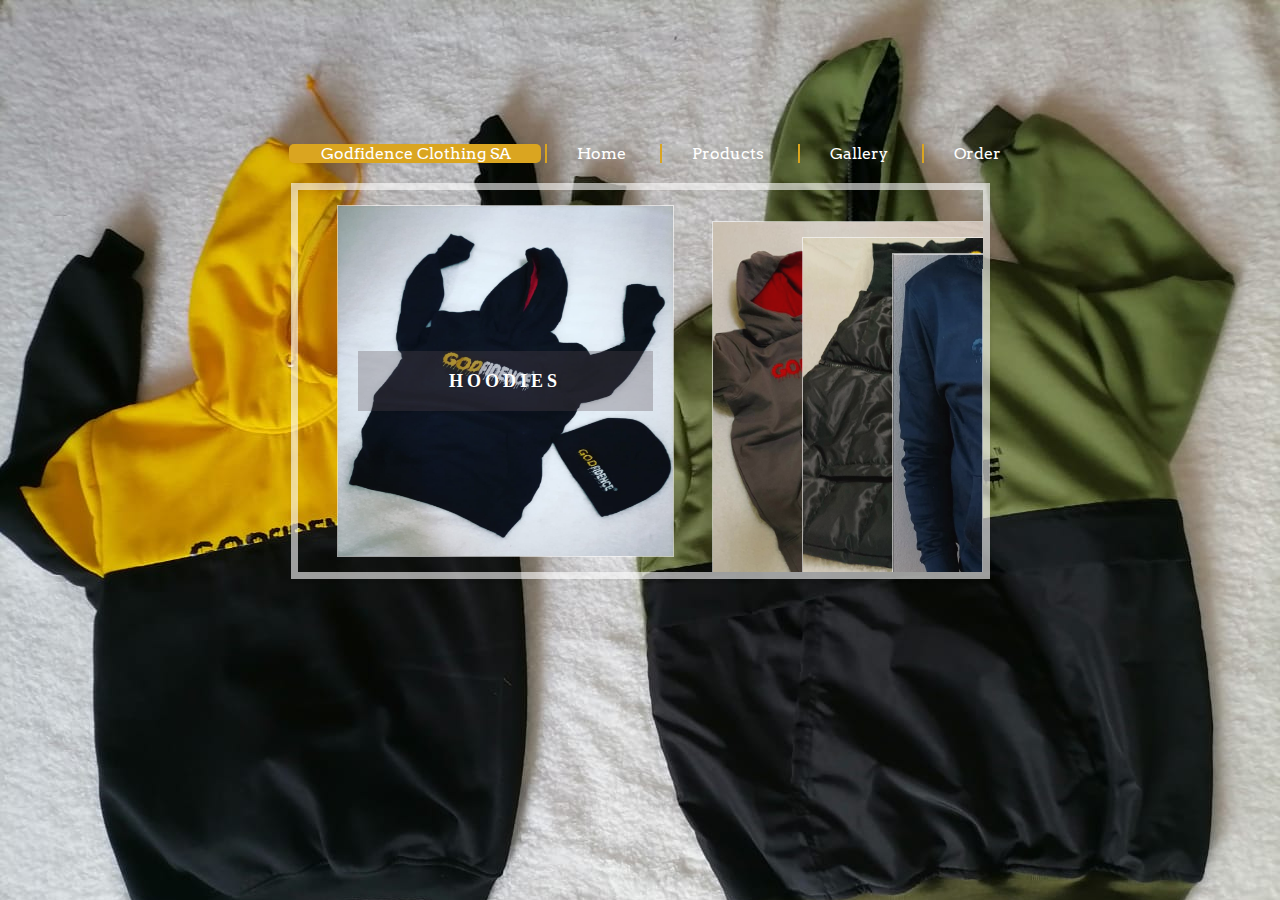
<file: index.html>
<!DOCTYPE html>
<html>

<head>

    <meta charset="utf-8">
    <meta http-equiv="X-UA-Compatible" content="IE=edge">
    <meta name="viewport" content="width=device-width, initial-scale=1">

    <!--Link to the bootstrap css file-->
    <link rel="stylesheet" href="https://stackpath.bootstrapcdn.com/bootstrap/4.1.0/css/bootstrap.min.css" integrity="sha384-9gVQ4dYFwwWSjIDZnLEWnxCjeSWFphJiwGPXr1jddIhOegiu1FwO5qRGvFXOdJZ4" crossorigin="anonymous">
    <link rel="stylesheet" href="Style.css">
    <link href="https://fonts.googleapis.com/css?family=Arvo&display=swap" rel="stylesheet">

    <script src="https://code.jquery.com/jquery-3.2.1.slim.min.js" integrity="sha384-KJ3o2DKtIkvYIK3UENzmM7KCkRr/rE9/Qpg6aAZGJwFDMVNA/GpGFF93hXpG5KkN" crossorigin="anonymous"></script>
    <script src="https://cdnjs.cloudflare.com/ajax/libs/popper.js/1.12.9/umd/popper.min.js" integrity="sha384-ApNbgh9B+Y1QKtv3Rn7W3mgPxhU9K/ScQsAP7hUibX39j7fakFPskvXusvfa0b4Q" crossorigin="anonymous"></script>
    <script src="https://maxcdn.bootstrapcdn.com/bootstrap/4.0.0/js/bootstrap.min.js" integrity="sha384-JZR6Spejh4U02d8jOt6vLEHfe/JQGiRRSQQxSfFWpi1MquVdAyjUar5+76PVCmYl" crossorigin="anonymous"></script>
    <script src="artisan.js"></script>
    <title>Godfidence SA</title>
    <style>
        img {
            width: 400px;
            height: 350px;
        }
    </style>

</head>

<body>
    <div class="container-fluid">

        <div class="nav">
            <nav role="navigation" class="primary-navigation" id="Navigation">
                <ul id="navList">
                    <li id="brand"><a href="Home.html">Godfidence Clothing SA</a></li>
                    <li><a href="Home.html">Home</a></li>
                    <li><a href="Products.html">Products</a></li>
                    <li><a href="Gallery.html">Gallery</a></li>
                    <li><a href="Oder.html">Order</a></li>
                </ul>
            </nav>


        </div>

        <div class="ia-container">

            <figure>
                <img src="images/item1.jpg" alt="image01" />
                <input type="radio" name="radio-set" checked="checked" />
                <figcaption><span>Hoodies</span></figcaption>

                <figure>
                    <img src="images/item2.jpg" alt="image02" />
                    <input type="radio" name="radio-set" />
                    <figcaption><span>Hoodies</span></figcaption>

                    <figure>
                        <!-- ... -->
                        <img src="images/item3.jpg" alt="image02" />
                        <input type="radio" name="radio-set" />
                        <figcaption><span>Body Warmers</span></figcaption>

                        <figure>

                            <img src="images/item4.jpg" alt="image02" />
                            <input type="radio" name="radio-set" />
                            <figcaption><span>Sweaters</span></figcaption>

                            <figure>

                                <img src="images/item5.jpg" alt="image02" />
                                <input type="radio" name="radio-set" />
                                <figcaption><span>Hoodies</span></figcaption>

                                <figure>

                                    <img src="images/item6.jpg" alt="image02" />
                                    <input type="radio" name="radio-set" />
                                    <figcaption><span>Hoodies</span></figcaption>

                                    <figure>

                                        <img src="images/item7.jpg" alt="image02" />
                                        <input type="radio" name="radio-set" />
                                        <figcaption><span>Hoodies</span></figcaption>

                                        <figure>

                                            <img src="images/item8.jpg" alt="image08" />
                                            <input type="radio" name="radio-set" />
                                            <figcaption><span>Combos</span></figcaption>
                                        </figure>

                                    </figure>

                                </figure>

                            </figure>

                        </figure>

                    </figure>

                </figure>

            </figure>

        </div>


    </div>


</body>

</html>
</file>
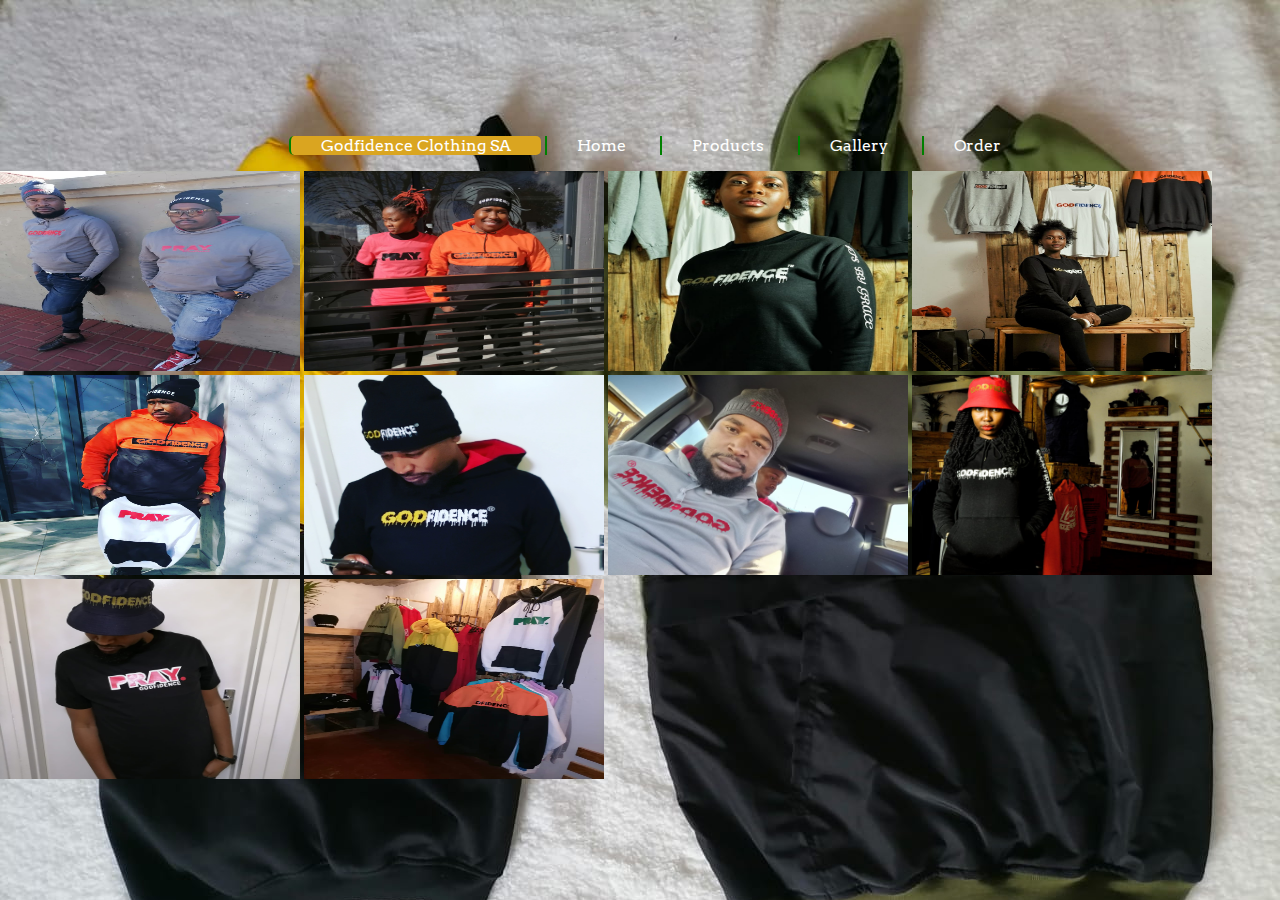
<file: Gallery.html>
<!DOCTYPE html>
<html>

<head>

    <meta charset="utf-8">
    <meta name="viewport" content="width=device-width, initial-scale=1, shrink-to-fit=no">

    <!--Link to the bootstrap css file-->
    <link rel="stylesheet" href="https://stackpath.bootstrapcdn.com/bootstrap/4.1.0/css/bootstrap.min.css" integrity="sha384-9gVQ4dYFwwWSjIDZnLEWnxCjeSWFphJiwGPXr1jddIhOegiu1FwO5qRGvFXOdJZ4" crossorigin="anonymous">
    <link rel="stylesheet" href="artStyles.css">
    <link href="https://fonts.googleapis.com/css?family=Arvo&display=swap" rel="stylesheet">

    <script src="https://code.jquery.com/jquery-3.2.1.slim.min.js" integrity="sha384-KJ3o2DKtIkvYIK3UENzmM7KCkRr/rE9/Qpg6aAZGJwFDMVNA/GpGFF93hXpG5KkN" crossorigin="anonymous"></script>
    <script src="https://cdnjs.cloudflare.com/ajax/libs/popper.js/1.12.9/umd/popper.min.js" integrity="sha384-ApNbgh9B+Y1QKtv3Rn7W3mgPxhU9K/ScQsAP7hUibX39j7fakFPskvXusvfa0b4Q" crossorigin="anonymous"></script>
    <script src="https://maxcdn.bootstrapcdn.com/bootstrap/4.0.0/js/bootstrap.min.js" integrity="sha384-JZR6Spejh4U02d8jOt6vLEHfe/JQGiRRSQQxSfFWpi1MquVdAyjUar5+76PVCmYl" crossorigin="anonymous"></script>

    <title>Godfidence</title>
    <style>
        img {
            width: 300px;
            height: 200px;
        }
    </style>


</head>

<body>
    <div class="container-fluid">
        <div class="nav">
            <nav role="navigation" class="primary-navigation">
                <ul>
                    <li id="brand"><a href="Home.html">Godfidence Clothing SA</a></li>
                    <li><a href="Home.html">Home</a></li>
                    <li><a href="Products.html">Products</a></li>
                    <li><a href="Gallery.html">Gallery</a></li>
                    <li><a href="Order.html">Order</a></li>
                </ul>
            </nav>

        </div>
        <div id="container">
            <img src="images/client1.jpg" class="img-fluid img-thumbnail shadow p-1 mb-5 bg-white rounded">
            <img src="images/client2.jpg" class="img-fluid img-thumbnail shadow p-1 mb-5 bg-white rounded">
            <img src="images/client3.jpg" class="img-fluid img-thumbnail shadow p-1 mb-5 bg-white rounded">
            <img src="images/client4.jpg" class="img-fluid img-thumbnail shadow p-1 mb-5 bg-white rounded">
            <img src="images/client5.jpg" class="img-fluid img-thumbnail shadow p-1 mb-5 bg-white rounded">
            <img src="images/client6.jpg" class="img-fluid img-thumbnail shadow p-1 mb-5 bg-white rounded">
            <img src="images/client7.jpg" class="img-fluid img-thumbnail shadow p-1 mb-5 bg-white rounded">
            <img src="images/client8.jpg" class="img-fluid img-thumbnail shadow p-1 mb-5 bg-white rounded">
            <img src="images/client9.jpg" class="img-fluid img-thumbnail shadow p-1 mb-5 bg-white rounded">
            <img src="images/client10.jpg" class="img-fluid img-thumbnail shadow p-1 mb-5 bg-white rounded">

        </div>
    </div>

</body>

</html>
</file>
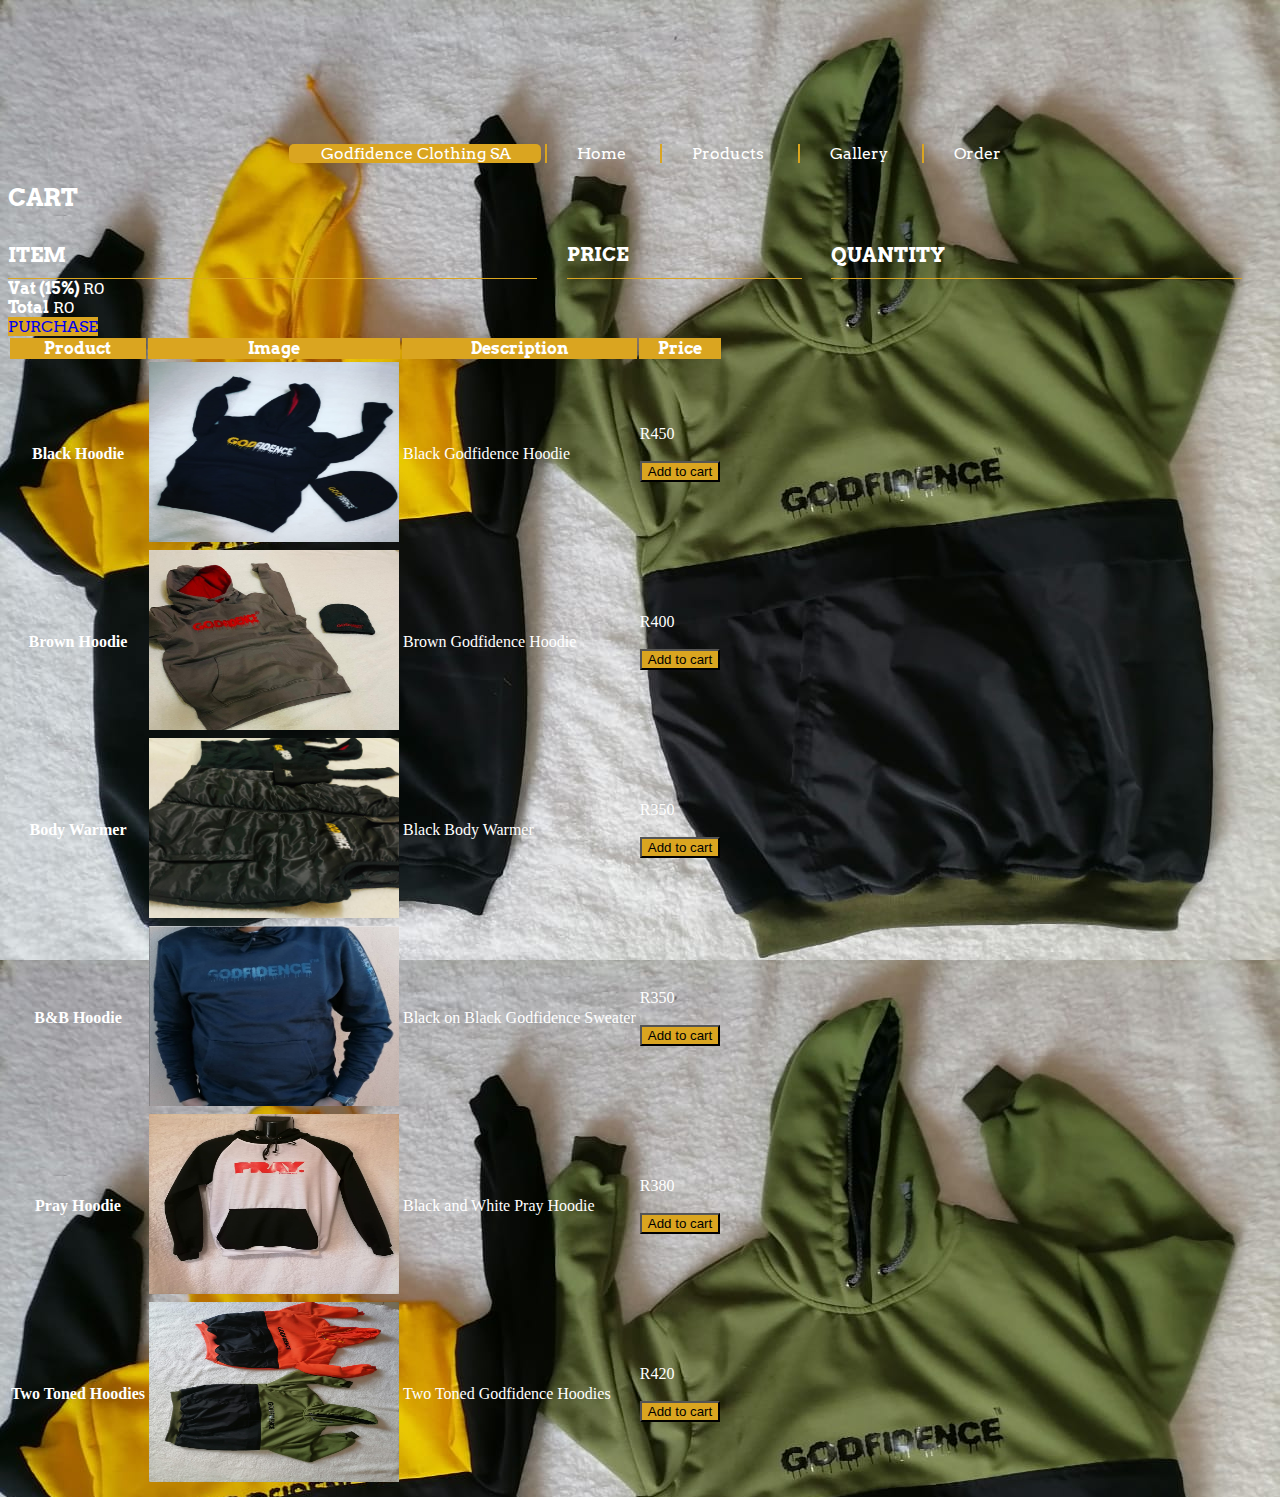
<file: Products.html>
<!DOCTYPE html>
<html>

<head>

    <meta charset="utf-8">
    <meta name="viewport" content="width=device-width, initial-scale=1, shrink-to-fit=no">

    <!--Link to the bootstrap css file-->
    <link rel="stylesheet" href="https://stackpath.bootstrapcdn.com/bootstrap/4.1.0/css/bootstrap.min.css" integrity="sha384-9gVQ4dYFwwWSjIDZnLEWnxCjeSWFphJiwGPXr1jddIhOegiu1FwO5qRGvFXOdJZ4" crossorigin="anonymous">
    <link rel="stylesheet" href="Style.css">
    <link href="https://fonts.googleapis.com/css?family=Arvo&display=swap" rel="stylesheet">

    <script src="https://code.jquery.com/jquery-3.2.1.slim.min.js" integrity="sha384-KJ3o2DKtIkvYIK3UENzmM7KCkRr/rE9/Qpg6aAZGJwFDMVNA/GpGFF93hXpG5KkN" crossorigin="anonymous"></script>
    <script src="https://cdnjs.cloudflare.com/ajax/libs/popper.js/1.12.9/umd/popper.min.js" integrity="sha384-ApNbgh9B+Y1QKtv3Rn7W3mgPxhU9K/ScQsAP7hUibX39j7fakFPskvXusvfa0b4Q" crossorigin="anonymous"></script>
    <script src="https://maxcdn.bootstrapcdn.com/bootstrap/4.0.0/js/bootstrap.min.js" integrity="sha384-JZR6Spejh4U02d8jOt6vLEHfe/JQGiRRSQQxSfFWpi1MquVdAyjUar5+76PVCmYl" crossorigin="anonymous"></script>
    <script src="artisan.js"></script>
    <title>Godfidence</title>
    <style>
        img {
            width: 250px;
            height: 180px;
        }
    </style>

</head>

<body onload="discountAlert()">
    <div class="container-fluid">
        <div class="nav">
            <nav role="navigation" class="primary-navigation">
                <ul>
                    <li id="brand"><a href="Home.html">Godfidence Clothing SA</a></li>
                    <li><a href="Home.html">Home</a></li>
                    <li><a href="Products.html">Products</a></li>
                    <li><a href="Gallery.html">Gallery</a></li>
                    <li><a href="Order.html">Order</a></li>
                </ul>
            </nav>
            <!--Cart section for the art-->
            <section class="container content-section">
                <h2 class="section-header">CART</h2>
                <div class="cart-row">
                    <span class="cart-item cart-header cart-column">ITEM</span>
                    <span class="cart-price cart-header cart-column">PRICE</span>
                    <span class="cart-quantity cart-header cart-column">QUANTITY</span>
                </div>
                <div class="cart-items">
                </div>
                <div class="cart-total">
                    <strong class="cart-vat-title">Vat (15%) </strong>
                    <span class="cart-vat-amount">R0</span><br>
                    <strong class="cart-total-title">Total</strong>
                    <span class="cart-total-price">R0</span>
                </div>
                <a class="btn btn-primary btn-purchase" type="button" href="Order.html">PURCHASE</a>
            </section>
        </div>

    </div>

    <!--Art and artists-->
    <div>
        <table class="table">
            <thead class="header">
                <tr>
                    <th scope="col">Product</th>
                    <th scope="col">Image</th>
                    <th scope="col">Description</th>
                    <th scope="col">Price</th>
                </tr>
            </thead>
            <tbody>
                <!--Adding responsive images which are images that scale with the parent content-->
                <!--Thumbnails give the figure a rounded border appearance-->
             
                <tr>
                    <th scope="row" class="shop-item-title">Black Hoodie</th>
                    <td><img src="images/item1.jpg" class="shop-item-image img-fluid img-thumbnail shadow p-1 mb-5 bg-white rounded" alt="breitling"></td>
                    <td>
                        <p>Black Godfidence Hoodie</p>
                        
                    </td>
                    <td> <span class="shop-item-price"> R450 </span><br><br>
                        <button class="btn btn-primary shop-item-button" type="button">Add to cart</button>
                    </td>
                </tr>

               
                <tr>
                    <th scope="row" class="shop-item-title"> Brown Hoodie</th>
                    <td><img src="images/item2.jpg" class="shop-item-image img-fluid img-thumbnail shadow p-1 mb-5 bg-white rounded" alt="Watch with black band"></td>
                    <td>
                        <p>Brown Godfidence Hoodie</p>
                    </td>
                    <td> <span class="shop-item-price"> R400 </span><br> <br>
                        <button class="btn btn-primary shop-item-button" type="button">Add to cart</button>
                    </td>
                </tr>

              
                <tr>
                    <th scope="row" class="shop-item-title">Body Warmer</th>
                    <td><img src="images/item3.jpg" class="shop-item-image img-fluid img-thumbnail shadow p-1 mb-5 bg-white rounded" alt="breitling"></td>
                    <td>
                        <p>Black Body Warmer</p>

                    </td>
                    <td><span class="shop-item-price">R350</span> <br><br>
                        <button class="btn btn-primary shop-item-button" type="button">Add to cart</button>
                    </td>
                </tr>

                
                <tr>
                    <th scope="row" class="shop-item-title"> B&B Hoodie</th>
                    <td><img src="images/item4.jpg" class="shop-item-image img-fluid img-thumbnail shadow p-1 mb-5 bg-white rounded" alt="Brown Watch"></td>
                    <td>
                        <p>Black on Black Godfidence Sweater</p>
                    </td>
                    <td> <span class="shop-item-price"> R350 </span> <br><br>
                        <button class="btn btn-primary shop-item-button" type="button">Add to cart</button>
                    </td>
                </tr>

               
                <tr>
                    <th scope="row" class="shop-item-title">Pray Hoodie</th>
                    <td><img src="images/item5.jpg" class="shop-item-image img-fluid img-thumbnail shadow p-1 mb-5 bg-white rounded" alt="brown watch"></td>
                    <td>
                        <p>Black and White Pray Hoodie</p>
                    </td>
                    <td> <span class="shop-item-price"> R380 </span> <br><br>
                        <button class="btn btn-primary shop-item-button" type="button">Add to cart</button>
                </tr>

        
                <tr>
                    <th scope="row" class="shop-item-title">Two Toned Hoodies</th>
                    <td><img src="images/item6.jpg" class="shop-item-image img-fluid img-thumbnail shadow p-1 mb-5 bg-white rounded" alt="cartier"></td>
                    <td>
                        <p>Two Toned Godfidence Hoodies</p>
                    </td>
                    <td> <span class="shop-item-price"> R420 </span> <br><br>
                        <button class="btn btn-primary shop-item-button" type="button">Add to cart</button>
                    </td>
                </tr>

             
            </tbody>
        </table>
    </div>
</body>

</html>
</file>
<file: Style.css>
/*Getting rid of automatic margins and padding*/

body {
    background-image: url("images/background.jpg");
}

section {
    font-family: arvo;
    color: white;
}

div>span {
    color: white;
}

.primary-navigation {
    margin: 0 auto;
    display: block;
    padding: 120px 0 0 0;
    text-align: center;
    font-size: 16px;
}

ul li {
    list-style: none;
    margin: 0 auto;
    border-left: 2px solid goldenrod;
    ;
    display: inline-block;
    padding: 0 30px;
    position: relative;
    text-decoration: none;
    text-align: center;
    font-family: arvo;
}

li a {
    color: white;
}

li a:hover {
    color: white;
    text-decoration: none;
}

li:hover {
    cursor: pointer;
    background-color: goldenrod;
    border-radius: 5px;
}

a {
    text-decoration: none;
}

#brand {
    background-color: goldenrod;
    border-radius: 5px;
}


/*----------End of Nav Styling-------------------------*/


/*Add and style home images*/

.ia-container {
    width: 685px;
    margin: 20px auto;
    overflow: hidden;
    box-shadow: 1px 1px 4px rgba(0, 0, 0, 0.08);
    border: 7px solid rgba(255, 255, 255, 0.6);
}

.ia-container figure {
    position: absolute;
    top: 0;
    left: 50px;
    /* width of visible piece */
    width: 335px;
    box-shadow: 0 0 0 1px rgba(255, 255, 255, 0.6);
    transition: all 0.3s ease-in-out;
}


/*First figure always positioned to the left*/

.ia-container>figure {
    position: relative;
    left: 0 !important;
}


/*The image will have a width of 100% so that it fills the figure*/

.ia-container img {
    display: block;
    width: 100%;
}


/*Radio buttons cover visible part of slide*/

.ia-container input {
    position: absolute;
    top: 0;
    left: 0;
    width: 50px;
    /* just cover visible part */
    height: 100%;
    cursor: pointer;
    border: 0;
    padding: 0;
    opacity: 0;
    z-index: 100;
    -webkit-appearance: none;
    -moz-appearance: none;
    appearance: none;
}


/*Input to dissapear whn selected or clicked*/

.ia-container input:checked {
    width: 5px;
    left: auto;
    right: 0px;
}


/*Image shuffle effect when checked*/

.ia-container input:checked~figure {
    left: 335px;
    transition: all 0.9s ease-in-out;
}


/*Image caption*/

.ia-container figcaption {
    width: 100%;
    height: 100%;
    background: rgba(87, 73, 81, 0.1);
    position: absolute;
    top: 0px;
    transition: all 0.2s linear;
}

.ia-container figcaption span {
    position: absolute;
    top: 40%;
    margin-top: -30px;
    right: 20px;
    left: 20px;
    overflow: hidden;
    text-align: center;
    background: rgba(87, 73, 81, 0.3);
    line-height: 20px;
    font-size: 18px;
    opacity: 0;
    text-transform: uppercase;
    letter-spacing: 4px;
    font-weight: 700;
    padding: 20px;
    color: #fff;
    text-shadow: 1px 1px 1px rgba(0, 0, 0, 0.1);
}


/*Remove overlay when slide is selected*/

.ia-container input:checked+figcaption,
.ia-container input:checked:hover+figcaption {
    background: rgba(87, 73, 81, 0);
}


/*The span will fade in and move from the top*/

.ia-container input:checked+figcaption span {
    transition: all 0.4s ease-in-out 0.5s;
    opacity: 1;
    top: 50%;
}


/*Delay on the last slide*/

.ia-container #ia-selector-last:checked+figcaption span {
    transition-delay: 0.3s;
}

.ia-container input:hover+figcaption {
    background: rgba(87, 73, 81, 0.03);
}

.ia-container input:checked~figure input {
    z-index: 1;
}


/*---------------End of Home styling---------------------*/


/*---------------Start of Artists styling------------------*/

thead {
    background-color: goldenrod;
    font-family: arvo;
    font-weight: lighter;
    border-radius: 5px;
}

tr>th,
td,
td>p {
    color: white;
}

tbody>tr:hover {
    background-color: black;
}

td>p a {
    color: rgb(97, 231, 63);
}

table>img {
    transition: transform .2s;
    /* Animation */
    width: 500px;
    height: 500px;
    margin: 0 auto;
}

img:hover {
    transform: scale(1.5);
}


/*---------------End of Artist Styling----------------*/


/*----------------Form Styling-------------------------*/

.order-form .container {
    color: #000000;
    padding: 20px;
    box-shadow: 0 0 10px 0 white;
    background-color: #fff;
}

.order-form-label {
    margin: 8px 0 0 0;
    font-size: 14px;
    font-weight: bold;
}

.order-form-input {
    width: 100%;
    padding: 8px 8px;
    border-width: 1px !important;
    border-style: solid !important;
    border-radius: 3px !important;
    font-family: 'Open Sans', sans-serif;
    font-size: 14px;
    font-weight: normal;
    font-style: normal;
    line-height: 1.2em;
    background-color: transparent;
    border-color: #030303;
}

.btn-submit {
    background-color: goldenrod;
}

.btn-submit:hover {
    background-color: #020202 !important;
}


/*----------------End of form styling------------------*/


/*--------------------Articles styling------------------*/

.article-container {
    color: #fff;
    display: flexbox;
    border: #fff;
}

.article-container>h1 {
    text-align: center;
}


/*----------------------Cart Styling--------------------------------*/

.btn-primary:hover {
    background-color: #2D9CDB;
}

.btn-primary {
    background-color: goldenrod;
}

.cart-header {
    font-weight: bold;
    font-size: 1.25em;
    color: white;
}

.cart-column {
    display: flex;
    align-items: center;
    border-bottom: 1px solid goldenrod;
    margin-right: 1.5em;
    padding-bottom: 10px;
    margin-top: 10px;
}

.cart-row {
    display: flex;
}

.cart-item {
    width: 45%;
}

.cart-price {
    width: 20%;
    font-size: 1.2em;
    color: white;
}

.cart-quantity {
    width: 35%;
}

.cart-item-title {
    color: white;
    margin-left: .5em;
    font-size: 1.2em;
}

.cart-item-image {
    width: 75px;
    height: auto;
    border-radius: 10px;
}

.btn-danger {
    color: white;
    background-color: goldenrod;
    border: none;
    border-radius: .3em;
    font-weight: bold;
}

.btn-danger:hover {
    background-color: #2D9CDB;
}
</file>
<file: artStyles.css>
body {
    background-image: url('images/background.jpg');
    height: 100vh;
    padding: 0;
    margin: 0;
}

.primary-navigation {
    margin: 0 auto;
    display: block;
    padding: 120px 0 0 0;
    text-align: center;
    font-size: 16px;
}

ul li {
    list-style: none;
    margin: 0 auto;
    border-left: 2px solid green;
    ;
    display: inline-block;
    padding: 0 30px;
    position: relative;
    text-decoration: none;
    text-align: center;
    font-family: arvo;
}

li a {
    color: white;
}

li a:hover {
    color: white;
    text-decoration: none;
}

li:hover {
    cursor: pointer;
    background-color: goldenrod;
    border-radius: 5px;
}

a {
    text-decoration: none;
}

#brand {
    background-color: goldenrod;
    border-radius: 5px;
}

tr>td>#button {
    background-color: goldenrod;
}


/*----------End of Nav Styling-------------------------*/


/*Styling the images */

img {
    transition: transform .2s;
    /* Animation */
    width: 500px;
    height: 500px;
    margin: 0 auto;
}

img:hover {
    transform: scale(1.5);
}
</file>
